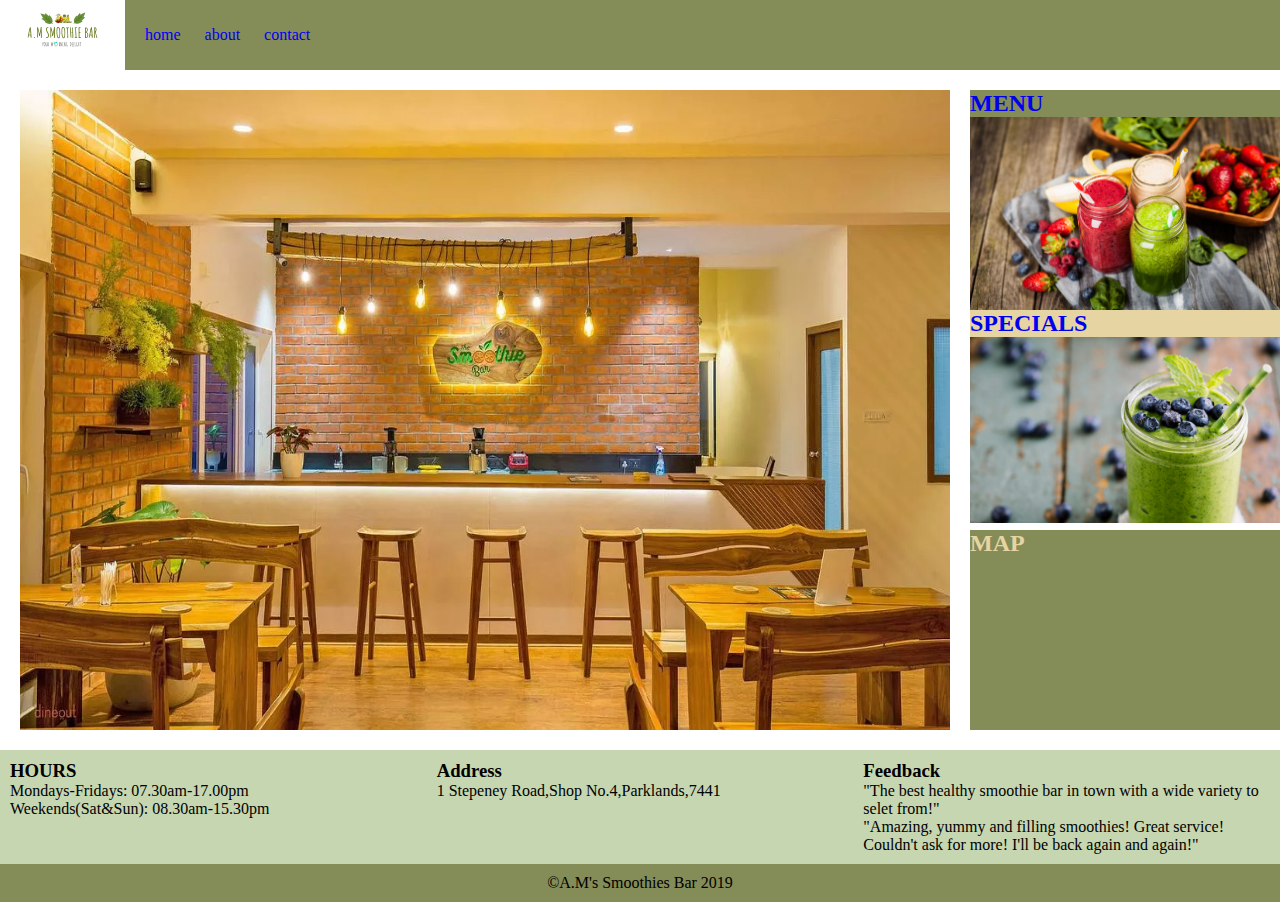
<file: index.html>
<!DOCTYPE html>
<html lang="en" dir="ltr">
  <head>
    <meta charset="utf-8">
    <meta content="width=device-width, initial-scale=1" name="viewport" />
    <meta name='viewport' content='width=device-width, initial-scale=1.0, maximum-scale=1.0, user-scalable=0'/>
    <link rel="stylesheet" href="style.css">
    <title>Smoothie Bar</title>

    <script>
        function myFunction(x) {
          x.classList.toggle("change");
          document.getElementById("mySidenav").style.width = "100%";
        }

        function closeNav() {
          document.getElementById("mySidenav").style.width = "0";
        }
        </script>
  </head>
  <body
    <!-- Navigation -->
    <section class="nav">
      <div class="logo">
      </div>

      <div class="nav-menu">
        <ul>
          <li>
            <a href="index.html">home</a>
          </li>
          <li>
              <a href="about.html">about</a>
          </li>
          <li>
              <a href="contact.html">contact</a>
          </li>
        </ul>
      </div>
      <div class="hamburger-icon" onclick="myFunction(this)">
        <div class="bar1"></div>
        <div class="bar2"></div>
        <div class="bar3"></div>
      </div>

      <div id="mySidenav" class="sidenav">
        <a href="javascript:void(0)" class="closebtn" onclick="closeNav()">&times;</a>
        <a href="index.html" onclick="closeNav()"class="btn">Logo</a>
        <a href="about.html" onclick="closeNav()"class="btn">About</a>
        <a href="contact.html" onclick="closeNav()"class="btn">Contact</a>
      </div>
      <!-- <div class="logo">
        <div class="logoimage">
          <img src="SmoothieImages/logo.png" alt="logoimage">
        </div>
      </div>
      <div class="about">
        <span>About</span>
      </div>
      <div class="contact">
        <span>Contact</span>
      </div> -->
    </section>
      <!-- Navigation -->
      <!-- Content -->
      <section class="content">
        <div class="main-image">
          <img src="./SmoothieImages/bar.webp" alt="logo" height="100%" width="100%">
        </div>

        <div class="menu">
          <a href="menu.html">
            <h2>MENU</h2>
            <div class="smoothies">
              <img src="SmoothieImages/smoothies.jpeg" alt="smoothiesimage" height="100%" width="100%">

            </div>
          </a>
        </div>

        <div class="specials">
          <a href="specials.html">
          <h2>SPECIALS</h2>
          <div class="orig">
            <img src="SmoothieImages/orig.jpg" alt="origsmoothieimage" height="100%" width="100%">
          </div>
          </a>
        </div>

        <div class="map">
          <h2>MAP</h2>
          <div class="smoothiebar">
            <iframe src="https://www.google.com/maps/embed?pb=!1m18!1m12!1m3!1d3315.349858826167!2d18.51228311520849!3d-33.80328348067438!2m3!1f0!2f0!3f0!3m2!1i1024!2i768!4f13.1!3m3!1m2!1s0x1dcc5f51c6ca924f%3A0x14020f2fd333f275!2sShop+No.4%2C+1+Stepney+Rd%2C+Cape+Farms%2C+Cape+Town!5e0!3m2!1sen!2sza!4v1552386062388" width="100%" height="100%" frameborder="0" style="border:0" allowfullscreen></iframe>

          </div>

        </div>

      </section>

  <!-- Content -->
  <!-- Footer -->
<section class="footer">
  <div class="hours">
    <h3>HOURS</h3>
    <p>Mondays-Fridays: 07.30am-17.00pm</p>
    <p>Weekends(Sat&Sun): 08.30am-15.30pm</p>
  </div>
  <div class="address">
    <h3>Address</h3>
    <p>1 Stepeney Road,Shop No.4,Parklands,7441</p>


  </div>
  <div class="comments">
    <h3>Feedback</h3>
    <p>"The best healthy smoothie bar in town with a wide variety  to selet from!"</p>



    <p>"Amazing, yummy and filling smoothies! Great service! Couldn't ask for more! I'll be back again and again!"</p>

  </div>
  <div class="copyrights">
    <p>&copy;A.M's Smoothies Bar 2019</p>

  </div>

</section>









  <!-- Footer -->







  </body>
</html>
</file>
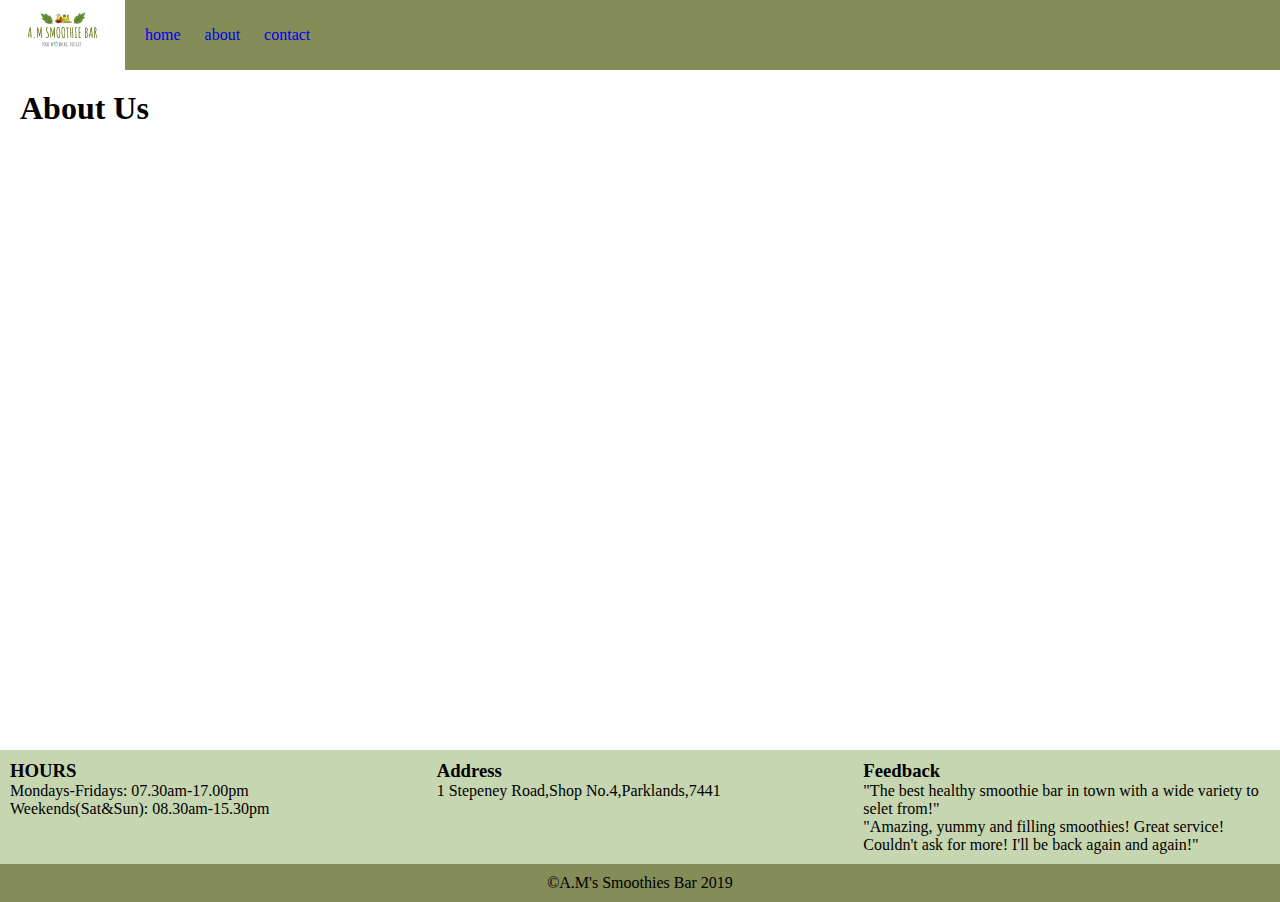
<file: about.html>
<!DOCTYPE html>
<html lang="en" dir="ltr">
 <head>
   <meta charset="utf-8">
   <meta content="width=device-width, initial-scale=1" name="viewport" />
   <meta name='viewport' content='width=device-width, initial-scale=1.0, maximum-scale=1.0, user-scalable=0'/>
   <link rel="stylesheet" href="style.css">
   <title>Smoothie Bar</title>

   <script>
       function myFunction(x) {
         x.classList.toggle("change");
         document.getElementById("mySidenav").style.width = "100%";
       }

       function closeNav() {
         document.getElementById("mySidenav").style.width = "0";
       }
       </script>
 </head>
 <body
   <!-- Navigation -->
   <section class="nav">
     <div class="logo">
     </div>

     <div class="nav-menu">
       <ul>
         <li>
           <a href="index.html">home</a>
         </li>
         <li>
             <a href="about.html">about</a>
         </li>
         <li>
             <a href="contact.html">contact</a>
         </li>
       </ul>
     </div>
     <div class="hamburger-icon" onclick="myFunction(this)">
       <div class="bar1"></div>
       <div class="bar2"></div>
       <div class="bar3"></div>
     </div>

     <div id="mySidenav" class="sidenav">
       <a href="javascript:void(0)" class="closebtn" onclick="closeNav()">&times;</a>
       <a href="index.html" onclick="closeNav()"class="btn">Logo</a>
       <a href="about.html" onclick="closeNav()"class="btn">About</a>
       <a href="contact.html" onclick="closeNav()"class="btn">Contact</a>
     </div>
     <!-- <div class="logo">
       <div class="logoimage">
         <img src="SmoothieImages/logo.png" alt="logoimage">
       </div>
     </div>
     <div class="about">
       <span>About</span>
     </div>
     <div class="contact">
       <span>Contact</span>
     </div> -->
   </section>
   <!-- Navigation -->
   <!-- Content -->
   <section class="content">
       <h1>About Us</h1>
   </section>

 <!-- Content -->
 <!-- Footer -->
<section class="footer">
 <div class="hours">
   <h3>HOURS</h3>
   <p>Mondays-Fridays: 07.30am-17.00pm</p>
   <p>Weekends(Sat&Sun): 08.30am-15.30pm</p>
 </div>
 <div class="address">
   <h3>Address</h3>
   <p>1 Stepeney Road,Shop No.4,Parklands,7441</p>
 </div>
 <div class="comments">
   <h3>Feedback</h3>
   <p>"The best healthy smoothie bar in town with a wide variety  to selet from!"</p>
   <p>"Amazing, yummy and filling smoothies! Great service! Couldn't ask for more! I'll be back again and again!"</p>
 </div>
 <div class="copyrights">
   <p>&copy;A.M's Smoothies Bar 2019</p>
 </div>
</section>
 <!-- Footer -->
 </body>
</html>
</file>
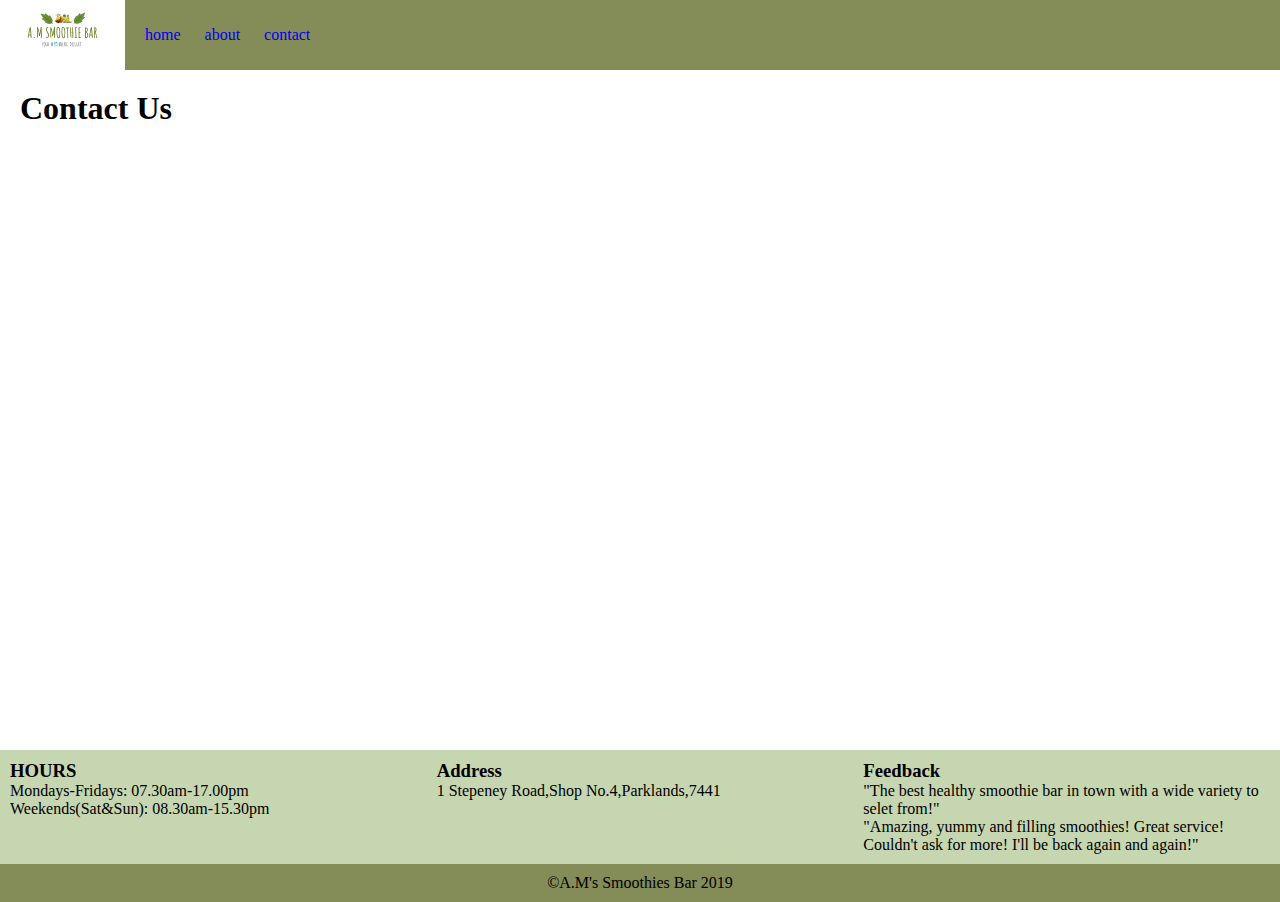
<file: contact.html>
<!DOCTYPE html>
<html lang="en" dir="ltr">
 <head>
   <meta charset="utf-8">
   <meta content="width=device-width, initial-scale=1" name="viewport" />
   <meta name='viewport' content='width=device-width, initial-scale=1.0, maximum-scale=1.0, user-scalable=0'/>
   <link rel="stylesheet" href="style.css">
   <title>Smoothie Bar</title>

   <script>
       function myFunction(x) {
         x.classList.toggle("change");
         document.getElementById("mySidenav").style.width = "100%";
       }

       function closeNav() {
         document.getElementById("mySidenav").style.width = "0";
       }
       </script>
 </head>
 <body
   <!-- Navigation -->
   <section class="nav">
     <div class="logo">
     </div>

     <div class="nav-menu">
       <ul>
         <li>
           <a href="index.html">home</a>
         </li>
         <li>
             <a href="about.html">about</a>
         </li>
         <li>
             <a href="contact.html">contact</a>
         </li>
       </ul>
     </div>
     <div class="hamburger-icon" onclick="myFunction(this)">
       <div class="bar1"></div>
       <div class="bar2"></div>
       <div class="bar3"></div>
     </div>

     <div id="mySidenav" class="sidenav">
       <a href="javascript:void(0)" class="closebtn" onclick="closeNav()">&times;</a>
       <a href="index.html" onclick="closeNav()"class="btn">Logo</a>
       <a href="about.html" onclick="closeNav()"class="btn">About</a>
       <a href="contact.html" onclick="closeNav()"class="btn">Contact</a>
     </div>
     <!-- <div class="logo">
       <div class="logoimage">
         <img src="SmoothieImages/logo.png" alt="logoimage">
       </div>
     </div>
     <div class="about">
       <span>About</span>
     </div>
     <div class="contact">
       <span>Contact</span>
     </div> -->
   </section>
   <!-- Navigation -->
   <!-- Content -->
   <section class="content">
       <h1>Contact Us</h1>
   </section>

 <!-- Content -->
 <!-- Footer -->
<section class="footer">
 <div class="hours">
   <h3>HOURS</h3>
   <p>Mondays-Fridays: 07.30am-17.00pm</p>
   <p>Weekends(Sat&Sun): 08.30am-15.30pm</p>
 </div>
 <div class="address">
   <h3>Address</h3>
   <p>1 Stepeney Road,Shop No.4,Parklands,7441</p>
 </div>
 <div class="comments">
   <h3>Feedback</h3>
   <p>"The best healthy smoothie bar in town with a wide variety  to selet from!"</p>
   <p>"Amazing, yummy and filling smoothies! Great service! Couldn't ask for more! I'll be back again and again!"</p>
 </div>
 <div class="copyrights">
   <p>&copy;A.M's Smoothies Bar 2019</p>
 </div>
</section>
 <!-- Footer -->
 </body>
</html>
</file>
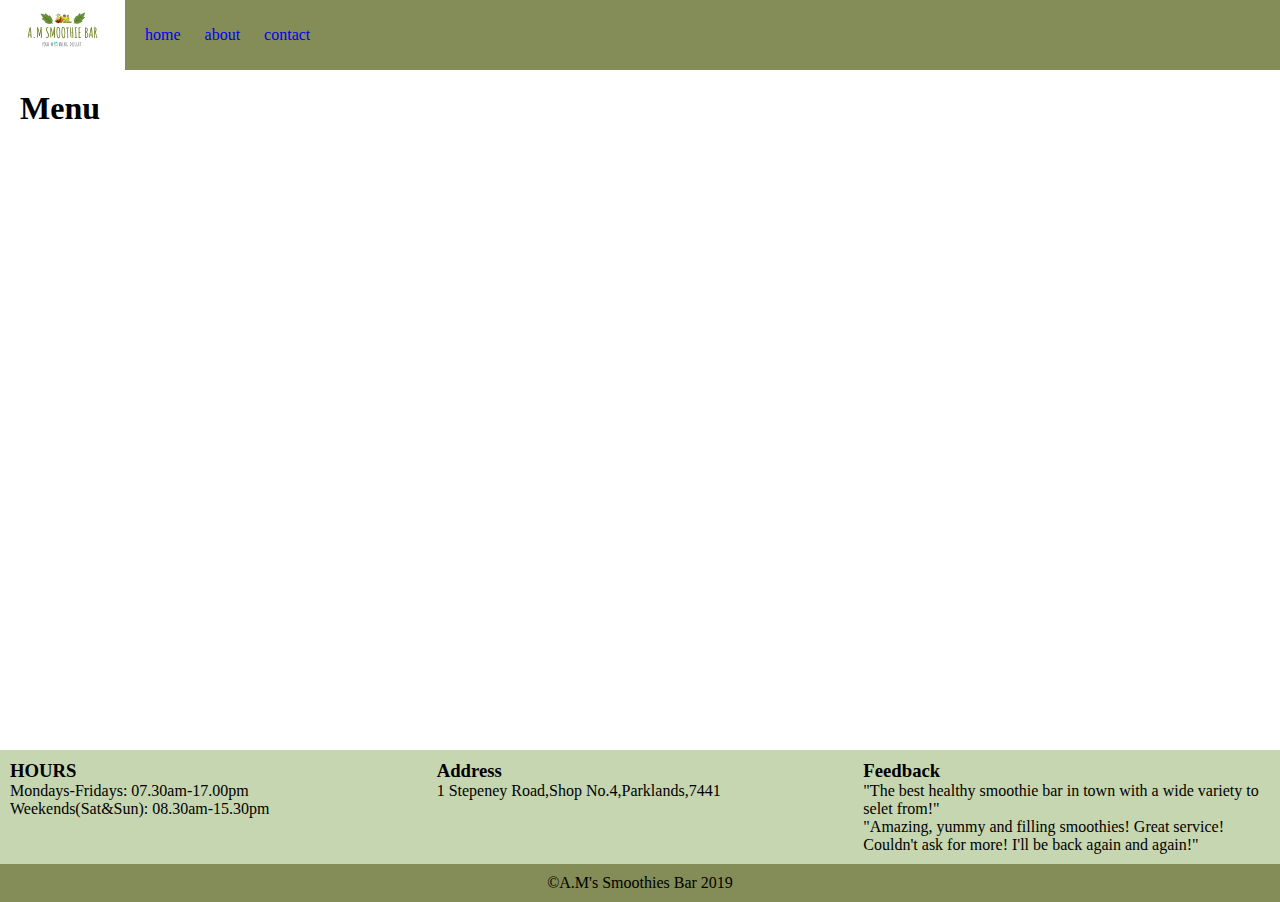
<file: menu.html>
<!DOCTYPE html>
<html lang="en" dir="ltr">
 <head>
   <meta charset="utf-8">
   <meta content="width=device-width, initial-scale=1" name="viewport" />
   <meta name='viewport' content='width=device-width, initial-scale=1.0, maximum-scale=1.0, user-scalable=0'/>
   <link rel="stylesheet" href="style.css">
   <title>Smoothie Bar</title>

   <script>
       function myFunction(x) {
         x.classList.toggle("change");
         document.getElementById("mySidenav").style.width = "100%";
       }

       function closeNav() {
         document.getElementById("mySidenav").style.width = "0";
       }
       </script>
 </head>
 <body
   <!-- Navigation -->
   <section class="nav">
     <div class="logo">
     </div>

     <div class="nav-menu">
       <ul>
         <li>
           <a href="index.html">home</a>
         </li>
         <li>
             <a href="about.html">about</a>
         </li>
         <li>
             <a href="contact.html">contact</a>
         </li>
       </ul>
     </div>
     <div class="hamburger-icon" onclick="myFunction(this)">
       <div class="bar1"></div>
       <div class="bar2"></div>
       <div class="bar3"></div>
     </div>

     <div id="mySidenav" class="sidenav">
       <a href="javascript:void(0)" class="closebtn" onclick="closeNav()">&times;</a>
       <a href="index.html" onclick="closeNav()"class="btn">Logo</a>
       <a href="about.html" onclick="closeNav()"class="btn">About</a>
       <a href="contact.html" onclick="closeNav()"class="btn">Contact</a>
     </div>
     <!-- <div class="logo">
       <div class="logoimage">
         <img src="SmoothieImages/logo.png" alt="logoimage">
       </div>
     </div>
     <div class="about">
       <span>About</span>
     </div>
     <div class="contact">
       <span>Contact</span>
     </div> -->
   </section>
   <!-- Navigation -->
   <!-- Content -->
   <section class="content">
       <h1>Menu</h1>
   </section>

 <!-- Content -->
 <!-- Footer -->
<section class="footer">
 <div class="hours">
   <h3>HOURS</h3>
   <p>Mondays-Fridays: 07.30am-17.00pm</p>
   <p>Weekends(Sat&Sun): 08.30am-15.30pm</p>
 </div>
 <div class="address">
   <h3>Address</h3>
   <p>1 Stepeney Road,Shop No.4,Parklands,7441</p>
 </div>
 <div class="comments">
   <h3>Feedback</h3>
   <p>"The best healthy smoothie bar in town with a wide variety  to selet from!"</p>
   <p>"Amazing, yummy and filling smoothies! Great service! Couldn't ask for more! I'll be back again and again!"</p>
 </div>
 <div class="copyrights">
   <p>&copy;A.M's Smoothies Bar 2019</p>
 </div>
</section>
 <!-- Footer -->
 </body>
</html>
</file>
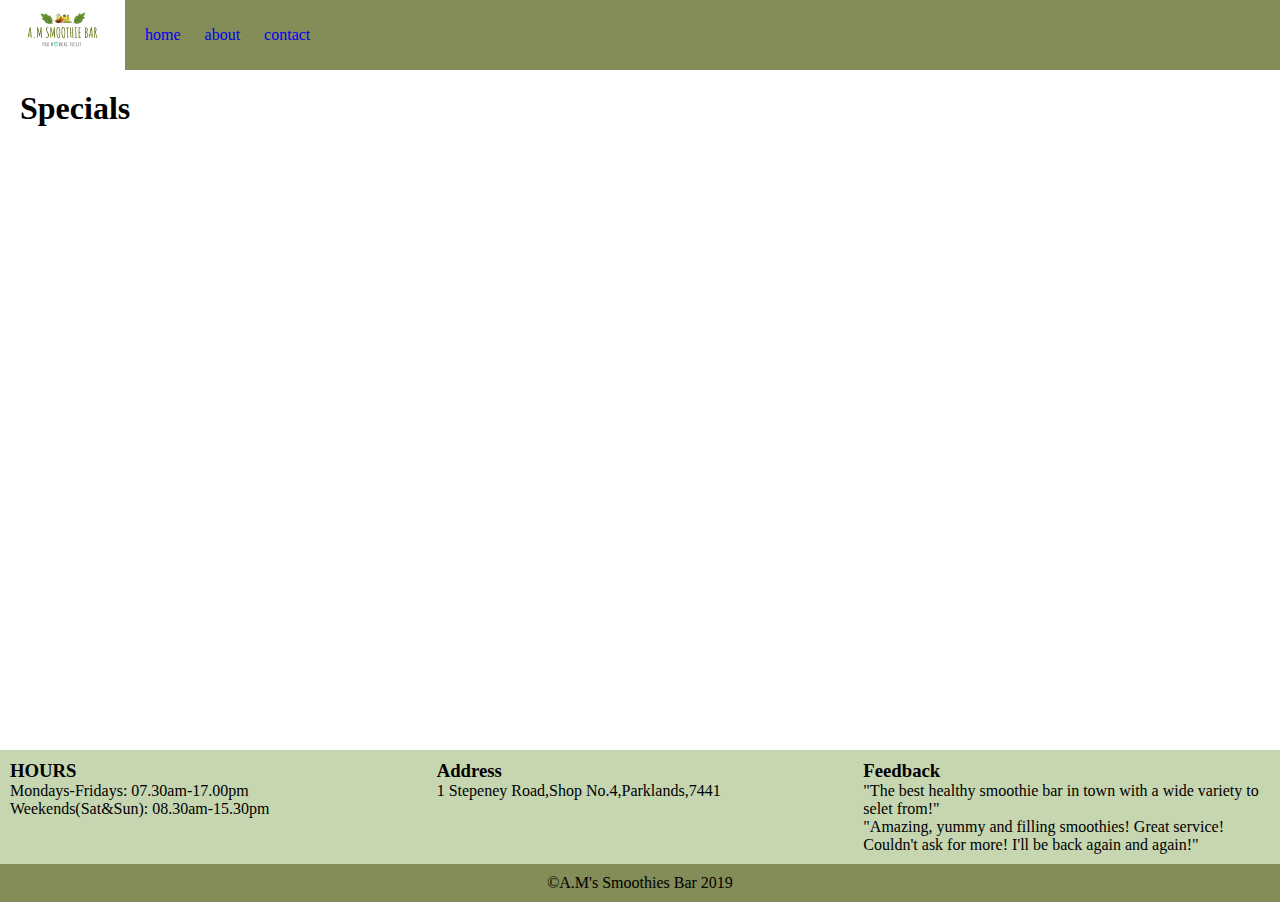
<file: specials.html>
<!DOCTYPE html>
<html lang="en" dir="ltr">
 <head>
   <meta charset="utf-8">
   <meta content="width=device-width, initial-scale=1" name="viewport" />
   <meta name='viewport' content='width=device-width, initial-scale=1.0, maximum-scale=1.0, user-scalable=0'/>
   <link rel="stylesheet" href="style.css">
   <title>Smoothie Bar</title>

   <script>
       function myFunction(x) {
         x.classList.toggle("change");
         document.getElementById("mySidenav").style.width = "100%";
       }

       function closeNav() {
         document.getElementById("mySidenav").style.width = "0";
       }
       </script>
 </head>
 <body
   <!-- Navigation -->
   <section class="nav">
     <div class="logo">
     </div>

     <div class="nav-menu">
       <ul>
         <li>
           <a href="index.html">home</a>
         </li>
         <li>
             <a href="about.html">about</a>
         </li>
         <li>
             <a href="contact.html">contact</a>
         </li>
       </ul>
     </div>
     <div class="hamburger-icon" onclick="myFunction(this)">
       <div class="bar1"></div>
       <div class="bar2"></div>
       <div class="bar3"></div>
     </div>

     <div id="mySidenav" class="sidenav">
       <a href="javascript:void(0)" class="closebtn" onclick="closeNav()">&times;</a>
       <a href="index.html" onclick="closeNav()"class="btn">Logo</a>
       <a href="about.html" onclick="closeNav()"class="btn">About</a>
       <a href="contact.html" onclick="closeNav()"class="btn">Contact</a>
     </div>
     <!-- <div class="logo">
       <div class="logoimage">
         <img src="SmoothieImages/logo.png" alt="logoimage">
       </div>
     </div>
     <div class="about">
       <span>About</span>
     </div>
     <div class="contact">
       <span>Contact</span>
     </div> -->
   </section>
   <!-- Navigation -->
   <!-- Content -->
   <section class="content">
       <h1>Specials</h1>
   </section>

 <!-- Content -->
 <!-- Footer -->
<section class="footer">
 <div class="hours">
   <h3>HOURS</h3>
   <p>Mondays-Fridays: 07.30am-17.00pm</p>
   <p>Weekends(Sat&Sun): 08.30am-15.30pm</p>
 </div>
 <div class="address">
   <h3>Address</h3>
   <p>1 Stepeney Road,Shop No.4,Parklands,7441</p>
 </div>
 <div class="comments">
   <h3>Feedback</h3>
   <p>"The best healthy smoothie bar in town with a wide variety  to selet from!"</p>
   <p>"Amazing, yummy and filling smoothies! Great service! Couldn't ask for more! I'll be back again and again!"</p>
 </div>
 <div class="copyrights">
   <p>&copy;A.M's Smoothies Bar 2019</p>
 </div>
</section>
 <!-- Footer -->
 </body>
</html>
</file>
<file: style.css>
* {
  margin: 0;
  padding: 0;
}
a{
  text-decoration: none;
}
:root {
  --blue : #93a8b0;
  --Yellow : #e6d4a2;
  --lightlime : #c6d6b0;
  --Olivegreen :#848c57;
  --black : #363813;
}
/* Navigation */
.nav {
  /* display: grid;
  grid-template-columns:  1fr 1fr 1fr;
  grid-template-rows: 100px;
  grid-template-areas:
  "logo about contact"; */
  margin-bottom: 20px;
  display: flex;
  align-items: center;
  position: relative;
  background-color: #848c57;
}
.logo {
  background-color: #FFFFFF;
  background: url(SmoothieImages/logo.png) no-repeat center center;
  /* width: 300px;
  height: 150px; */
  width: 125px;
  height: 70px;
  background-size: 100%;
  float: left;
}

.nav-menu {
  display: block;
  color: #e6d4a2;
}

.sidenav {
  height: 100%;
  width: 0;
  position: fixed;
  z-index: 1;
  top: 0;
  left: 0;
  background-color: #848c57;
  overflow-x: hidden;
  transition: 0.5s;
  padding-top: 60px;
}

.sidenav a {
  padding: 8px 8px 8px 32px;
  text-decoration: none;
  font-size: 25px;
  color: #111;
  display: block;
  transition: 0.3s;
}

.hamburger-icon {
  cursor: pointer;
  display: none;
  top: 0;
  bottom: 0;
  right: 10px;
  margin: auto;
}


@media only screen and (max-width: 460px) {
  .hamburger-icon {
    display: inline-block;
  }

  .nav-menu {
    display: none;
  }
}

.bar1, .bar2, .bar3 {
  width: 35px;
  height: 5px;
  background-color: #333;
  margin: 6px 0;
  transition: 0.4s;
}

/* .change .bar1 {
  -webkit-transform: rotate(-45deg) translate(-9px, 6px);
  transform: rotate(-45deg) translate(-9px, 6px);
}

.change .bar2 {opacity: 0;}

.change .bar3 {
  -webkit-transform: rotate(45deg) translate(-8px, -8px);
  transform: rotate(45deg) translate(-8px, -8px);
} */

.nav-menu ul {
  padding: 0;
  margin-left: 20px;
}

.nav-menu ul li {
  list-style-type: none;
  display: inline-block;
  margin-right: 20px;
}

.nav-menu ul li:last-child {
  margin-right: 0;
}

.nav-menu ul li a  {
  cursor: pointer;
}


.logoimage{
   width: 50%;
}
.logoimage > img {
  object-fit: cover;
  width: 100%
}
.about {
  align-content: center;
  grid-area: about;
  background-color: #FFFFFF;
  text-align: center;
}
.contact {
  align-content: center;
  grid-area: contact;
  background-color: #FFFFFF;
  text-align: center;
}

/* Navigation */
/* Content */
.content {
  display: grid;
  grid-template-columns: 75% 25%;
  grid-template-rows: 200px 200px 200px;
  grid-template-areas:
  "main-image menu"
  "main-image specials"
  "main-image map";
  grid-gap: 20px;
  margin-bottom: 20px;
  margin-left: 20px;
  margin-right: 20px;s
  clear: both;
}
.main-image {
  grid-area: main-image;
  background: #848c57;

}
.menu {
  grid-area: menu;
  background: #848c57;
  color: #e6d4a2;
}
.specials {
  grid-area:  specials;
  background: #e6d4a2;
  color: #848c57;
}
.map {
  grid-area: map;
  background: #848c57;
  color: #e6d4a2;
}

/* Content */
/* footer */
.footer {
  display: grid;
  grid-template-columns: 1fr 1fr 1fr;
  grid-template-rows: auto;
  grid-template-areas:
  "hours address comments"
  "copyrights copyrights copyrights";
}
.footer div{
  padding: 10px
}
@media (max-width: 500px) {
  .content {
    display: grid;
    grid-template-columns: 1fr;
    grid-template-rows: 200px;
    grid-template-areas:
    "main-image"
    "menu"
    "specials"
    "map";
    grid-gap: 20px;
    margin-bottom: 20px;
    margin-left: 20px;
    margin-right: 20px;
    clear: both;
  }
  .footer {
    display: grid;
    grid-template-columns: 1fr;
    grid-template-rows: auto;
    grid-template-areas:
    "hours"
    "address"
    "comments"
    "copyrights";
  }
}
.hours {
  grid-area: hours;
  background: #c6d6b0;
}
.address {
  grid-area: address;
  background: #c6d6b0;
}
.comments {
  grid-area: comments;
  background: #c6d6b0;
}
.copyrights {
  grid-area: copyrights;
  background:#848c57;
  text-align: center;
}

/* footer */
</file>
